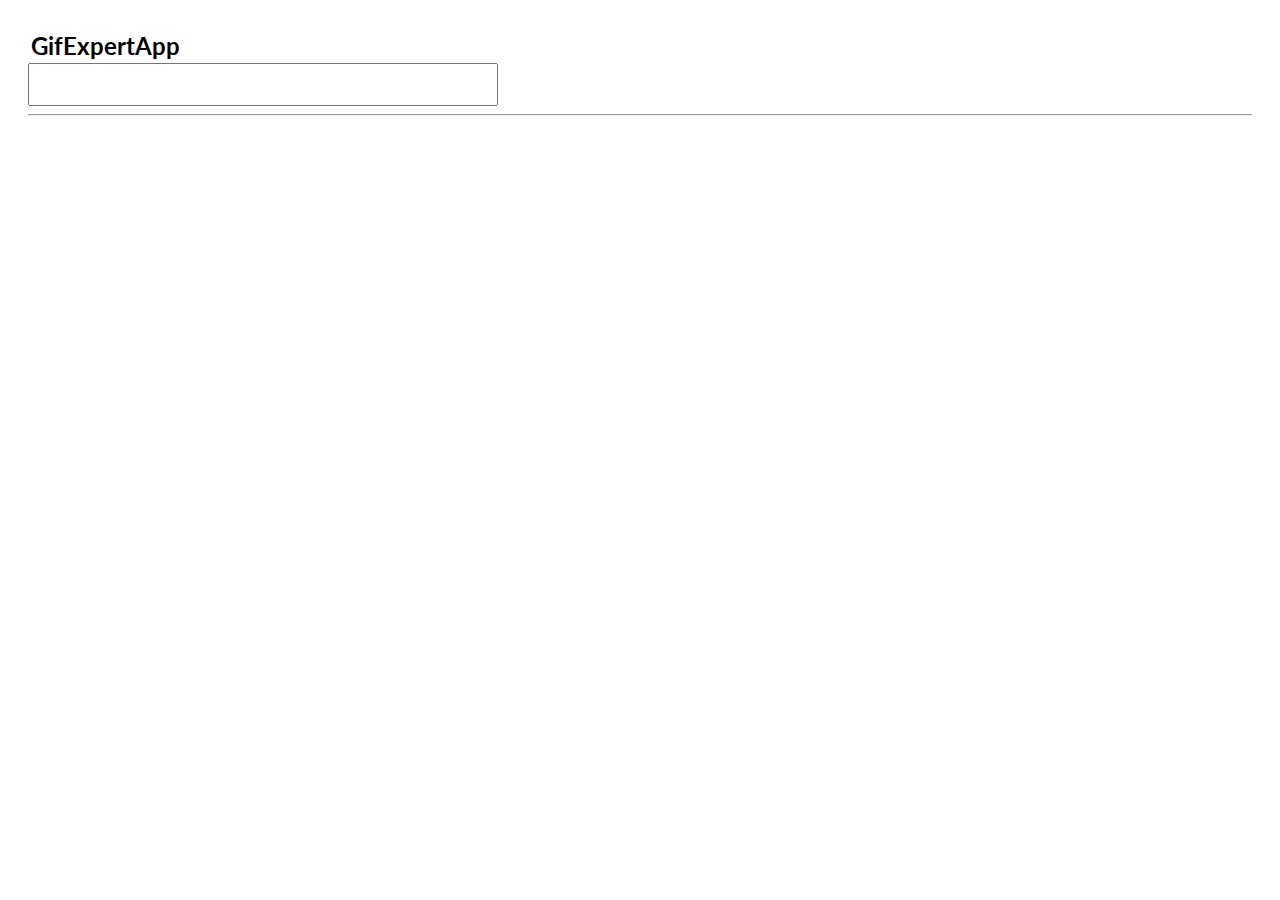
<file: docs/index.html>
<!DOCTYPE html>
<html lang="en">
    <head>
        <meta charset="utf-8" />
        <link rel="icon" href="./favicon.ico" />
        <meta name="viewport" content="width=device-width,initial-scale=1" />
        <meta name="theme-color" content="#000000" />
        <meta name="description" content="Web site created using create-react-app" />
        <link rel="apple-touch-icon" href="./logo192.png" />
        <link rel="manifest" href="./manifest.json" />
        <link rel="stylesheet" href="https://cdnjs.cloudflare.com/ajax/libs/animate.css/4.1.1/animate.min.css" />
        <title>React App</title>
        <link href="./static/css/main.cb00e153.chunk.css" rel="stylesheet" />
    </head>
    <body>
        <noscript>You need to enable JavaScript to run this app.</noscript>
        <div id="root"></div>
        <script>
            !(function (e) {
                function r(r) {
                    for (var n, p, f = r[0], i = r[1], l = r[2], c = 0, s = []; c < f.length; c++)
                        (p = f[c]), Object.prototype.hasOwnProperty.call(o, p) && o[p] && s.push(o[p][0]), (o[p] = 0);
                    for (n in i) Object.prototype.hasOwnProperty.call(i, n) && (e[n] = i[n]);
                    for (a && a(r); s.length; ) s.shift()();
                    return u.push.apply(u, l || []), t();
                }
                function t() {
                    for (var e, r = 0; r < u.length; r++) {
                        for (var t = u[r], n = !0, f = 1; f < t.length; f++) {
                            var i = t[f];
                            0 !== o[i] && (n = !1);
                        }
                        n && (u.splice(r--, 1), (e = p((p.s = t[0]))));
                    }
                    return e;
                }
                var n = {},
                    o = { 1: 0 },
                    u = [];
                function p(r) {
                    if (n[r]) return n[r].exports;
                    var t = (n[r] = { i: r, l: !1, exports: {} });
                    return e[r].call(t.exports, t, t.exports, p), (t.l = !0), t.exports;
                }
                (p.m = e),
                    (p.c = n),
                    (p.d = function (e, r, t) {
                        p.o(e, r) || Object.defineProperty(e, r, { enumerable: !0, get: t });
                    }),
                    (p.r = function (e) {
                        "undefined" != typeof Symbol && Symbol.toStringTag && Object.defineProperty(e, Symbol.toStringTag, { value: "Module" }),
                            Object.defineProperty(e, "__esModule", { value: !0 });
                    }),
                    (p.t = function (e, r) {
                        if ((1 & r && (e = p(e)), 8 & r)) return e;
                        if (4 & r && "object" == typeof e && e && e.__esModule) return e;
                        var t = Object.create(null);
                        if ((p.r(t), Object.defineProperty(t, "default", { enumerable: !0, value: e }), 2 & r && "string" != typeof e))
                            for (var n in e)
                                p.d(
                                    t,
                                    n,
                                    function (r) {
                                        return e[r];
                                    }.bind(null, n)
                                );
                        return t;
                    }),
                    (p.n = function (e) {
                        var r =
                            e && e.__esModule
                                ? function () {
                                      return e.default;
                                  }
                                : function () {
                                      return e;
                                  };
                        return p.d(r, "a", r), r;
                    }),
                    (p.o = function (e, r) {
                        return Object.prototype.hasOwnProperty.call(e, r);
                    }),
                    (p.p = "/");
                var f = (this["webpackJsonpgif-expert-app"] = this["webpackJsonpgif-expert-app"] || []),
                    i = f.push.bind(f);
                (f.push = r), (f = f.slice());
                for (var l = 0; l < f.length; l++) r(f[l]);
                var a = i;
                t();
            })([]);
        </script>
        <script src="./static/js/2.502ad808.chunk.js"></script>
        <script src="./static/js/main.f2d475bd.chunk.js"></script>
    </body>
</html>
</file>
<file: docs/static/css/main.cb00e153.chunk.css>
@import url(https://fonts.googleapis.com/css2?family=Lato:wght@300&display=swap);input{font-size:1.2rem;width:450px;color:#666;padding:.5rem}.card{display:flex;flex-direction:column;align-items:center;justify-content:center;border:1px solid #ddd;border-radius:6px;margin-bottom:10px;margin-right:10px;overflow:hidden;max-width:200px}.card p{padding:5px;text-align:center}.card img{max-height:200px}.card-grid{display:grid;grid-template-columns:repeat(auto-fill,minmax(200px,1fr))}:root{--animate-delay:3s}*{font-family:"Lato",sans-serif}body{padding:20px;font-size:16px}h1,h2,h3,h4,h5,h6{margin:.2rem}
/*# sourceMappingURL=main.cb00e153.chunk.css.map */
</file>
